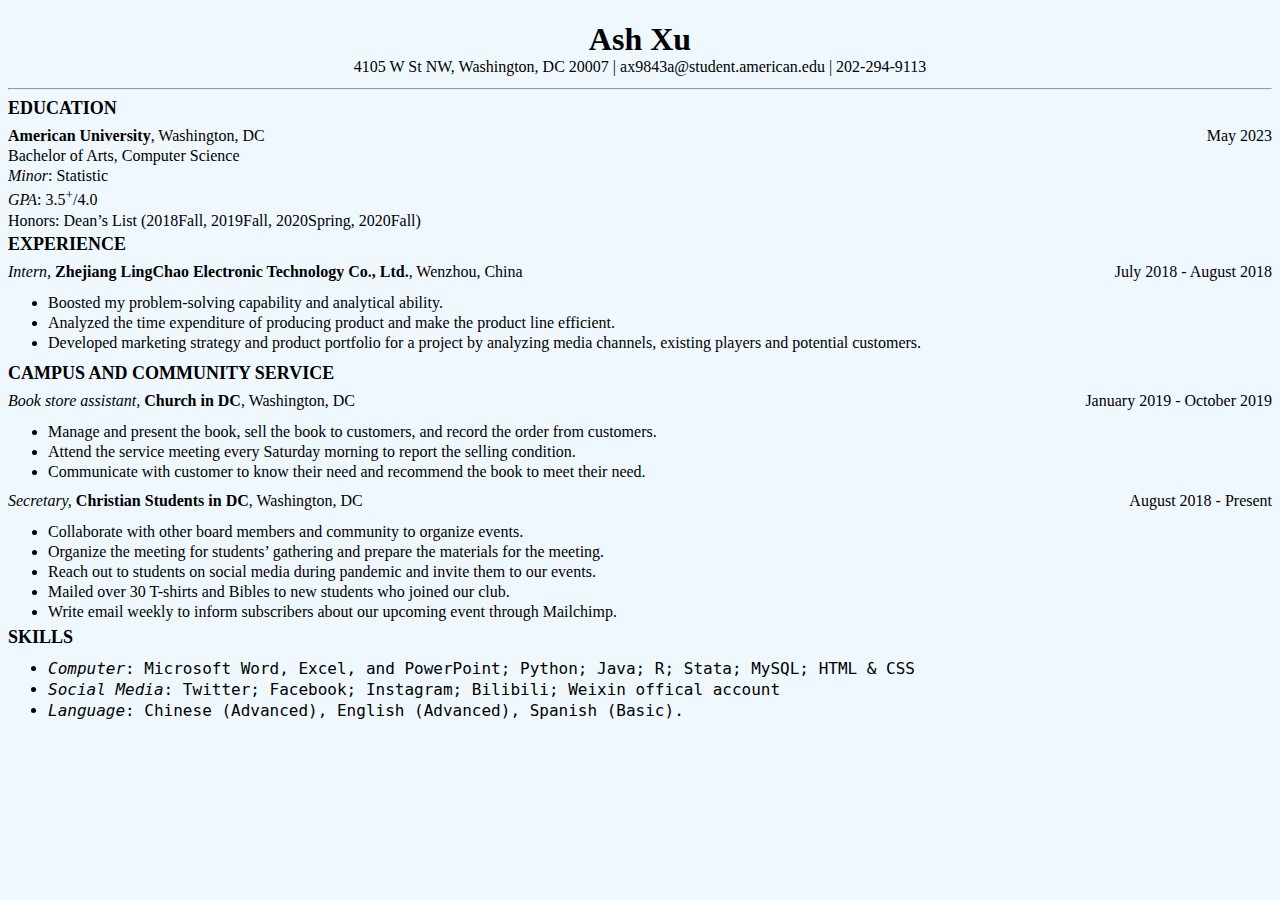
<file: index.html>
<!DOCTYPE html>
<html lang="en">
  <head>
		<title>Ash Xu's resume</title>
        <meta charset="utf-8">
        <meta name="description" content="Ash Xu's resume.">
        <meta name="keywords" content="html">
		<link rel="stylesheet" type="text/css" href="index.css">
	</head>
    <body>
        <header>
        <h1 class="Top">Ash Xu</h1>
        <p class="Top">4105 W St NW, Washington, DC 20007 | ax9843a@student.american.edu | 202-294-9113</p>
        </header>
        <hr />
        <section>
        <h4 id="education">EDUCATION</h4>
            <p style="text-align:left;"><a href="https://www.american.edu/"><b>American University</b></a>, Washington, DC
            <span style="float:right;">May 2023</span>
            </p>
            <p>Bachelor of Arts, Computer Science</p>
            <p><i>Minor</i>: Statistic</p>
            <p><i>GPA</i>: 3.5<sup>+</sup>/4.0</p>
            <p>Honors: Dean’s List  (2018Fall,  2019Fall,  2020Spring,  2020Fall)</p>
        </section>
        <section>
        <h4>EXPERIENCE</h4>
            <p style="text-align:left;"><i>Intern, </i><a href="http://tst23675509.cn.trustexporter.com/"><b>Zhejiang LingChao Electronic Technology Co., Ltd.</b></a>, Wenzhou, China
            <span style="float:right;">July 2018 - August 2018</span>
            </p>
        <ul>
            <li>Boosted my problem-solving capability and analytical ability.</li>
            <li>Analyzed the time expenditure of producing product and make the product line efficient. </li>
            <li>Developed marketing strategy and product portfolio for a project by analyzing media channels, existing players and potential customers.</li>
        </ul>
        </section>
        <section>
        <h4>CAMPUS AND COMMUNITY SERVICE</h4>
            <p style="text-align:left;"><i>Book store assistant, </i><a href="https://churchindc.org/"><b>Church in DC</b></a>, Washington, DC
            <span style="float:right;">January 2019 - October 2019</span>
            </p>
        <ul>
            <li>Manage and present the book, sell the book to customers, and record the order from customers. </li>
            <li>Attend the service meeting every Saturday morning to report the selling condition.  </li>
            <li>Communicate with customer to know their need and recommend the book to meet their need. </li>
        </ul>
        
            <p style="text-align:left;"><i>Secretary, </i><a href="https://www.facebook.com/CSinDC/"><b>Christian Students in DC</b></a>, Washington, DC
            <span style="float:right;">August 2018 - Present</span>
            </p>
        <ul id="CSinDC">
            <li>Collaborate with other board members and community to organize events. </li>
            <li>Organize the meeting for students’ gathering and prepare the materials for the meeting. </li>
            <li>Reach out to students on social media during pandemic and invite them to our events. </li>
            <li>Mailed over 30 T-shirts and Bibles to new students who joined our club. </li>
            <li>Write email weekly to inform subscribers about our upcoming event through Mailchimp.</li>
        </ul>
        </section>
        <section>
        <h4 id="skill">SKILLS</h4>
        <ul >
            <li class="skills"><i>Computer</i>: Microsoft Word, Excel, and PowerPoint; Python; Java; R; Stata; MySQL; HTML & CSS</li>
            <li class="skills"><i>Social Media</i>: Twitter; Facebook; Instagram; Bilibili; Weixin offical account</li>
            <li class="skills"><i>Language</i>: Chinese (Advanced), English (Advanced), Spanish (Basic).  </li>
        </ul>
        </section>
    </body>
    
</html>
</file>
<file: index.css>
html{
    background-color:aliceblue;
}
      
body{ 
    font-family: Georgia, Times, serif;
    font-size: 16px;
}

p.Top{
    text-align: center;
    margin-top: 0px;
    margin-bottom: 10px;
}

h1.Top{
    text-align: center;
    margin-bottom:0px;
}

h4{
    margin-top: 2px;
    margin-bottom: 8px;
    font-size:18px
}
#education{
    margin-top: 0px;
}
p{
    margin:auto;
    padding-bottom: 2px;
    
}
a:link{
    color:black;
    text-decoration: none;
}
a:visited{
    color:black;
}
a:hover{
    color:aqua;
}

#CSinDC{
    margin-bottom: 5px;
}
#skill{
    margin:0px;
}

ul{
    margin-top:10px;
    margin-bottom: 10px;
}
li{
    padding-bottom: 1px;
    padding-top: 1px;
}
.skills{
    font-family:monospace;
}
</file>
<file: resume.css>
html{
    background-color:aliceblue;
}
      
body{ 
    font-family: Georgia, Times, serif;
    font-size: 16px;
}

p.Top{
    text-align: center;
    margin-top: 0px;
    margin-bottom: 10px;
}

h1.Top{
    text-align: center;
    margin-bottom:0px;
}

h4{
    margin-top: 2px;
    margin-bottom: 8px;
    font-size:18px
}
#education{
    margin-top: 0px;
}
p{
    margin:auto;
    padding-bottom: 2px;
    
}
a:link{
    color:black;
    text-decoration: none;
}
a:visited{
    color:black;
}
a:hover{
    color:aqua;
}

#CSinDC{
    margin-bottom: 5px;
}
#skill{
    margin:0px;
}

ul{
    margin-top:10px;
    margin-bottom: 10px;
}
li{
    padding-bottom: 1px;
    padding-top: 1px;
}
.skills{
    font-family:monospace;
}
</file>
